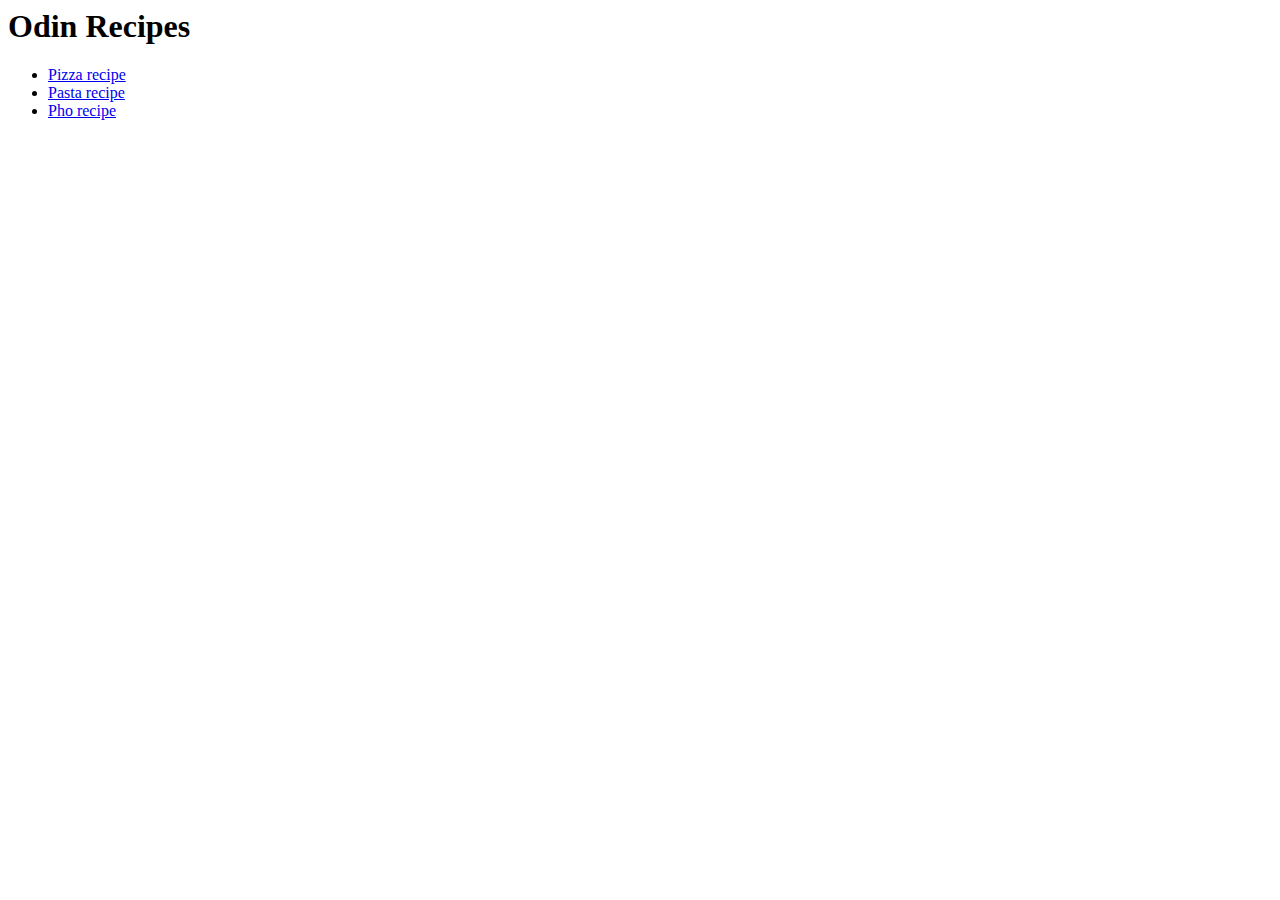
<file: index.html>
<DOCTYPE! html>
    <html lang="en">
        <head>
            <meta charset="utf-8">
            <title>Odin Recipes</title>
        </head>
        <body>
            <h1>Odin Recipes</h1>
            <ul>
                <li><a href="recipes/pizza.html" target="_blank" rel="noreferrer">Pizza recipe</a></li>
                <li><a href="recipes/pasta.html" target="_blank" rel="noreferrer">Pasta recipe</a></li>
                <li><a href="recipes/pho.html" target="_blank" rel="noreferrer">Pho recipe</a></li>
            </ul>
            
        </body>
    </html>
</file>
